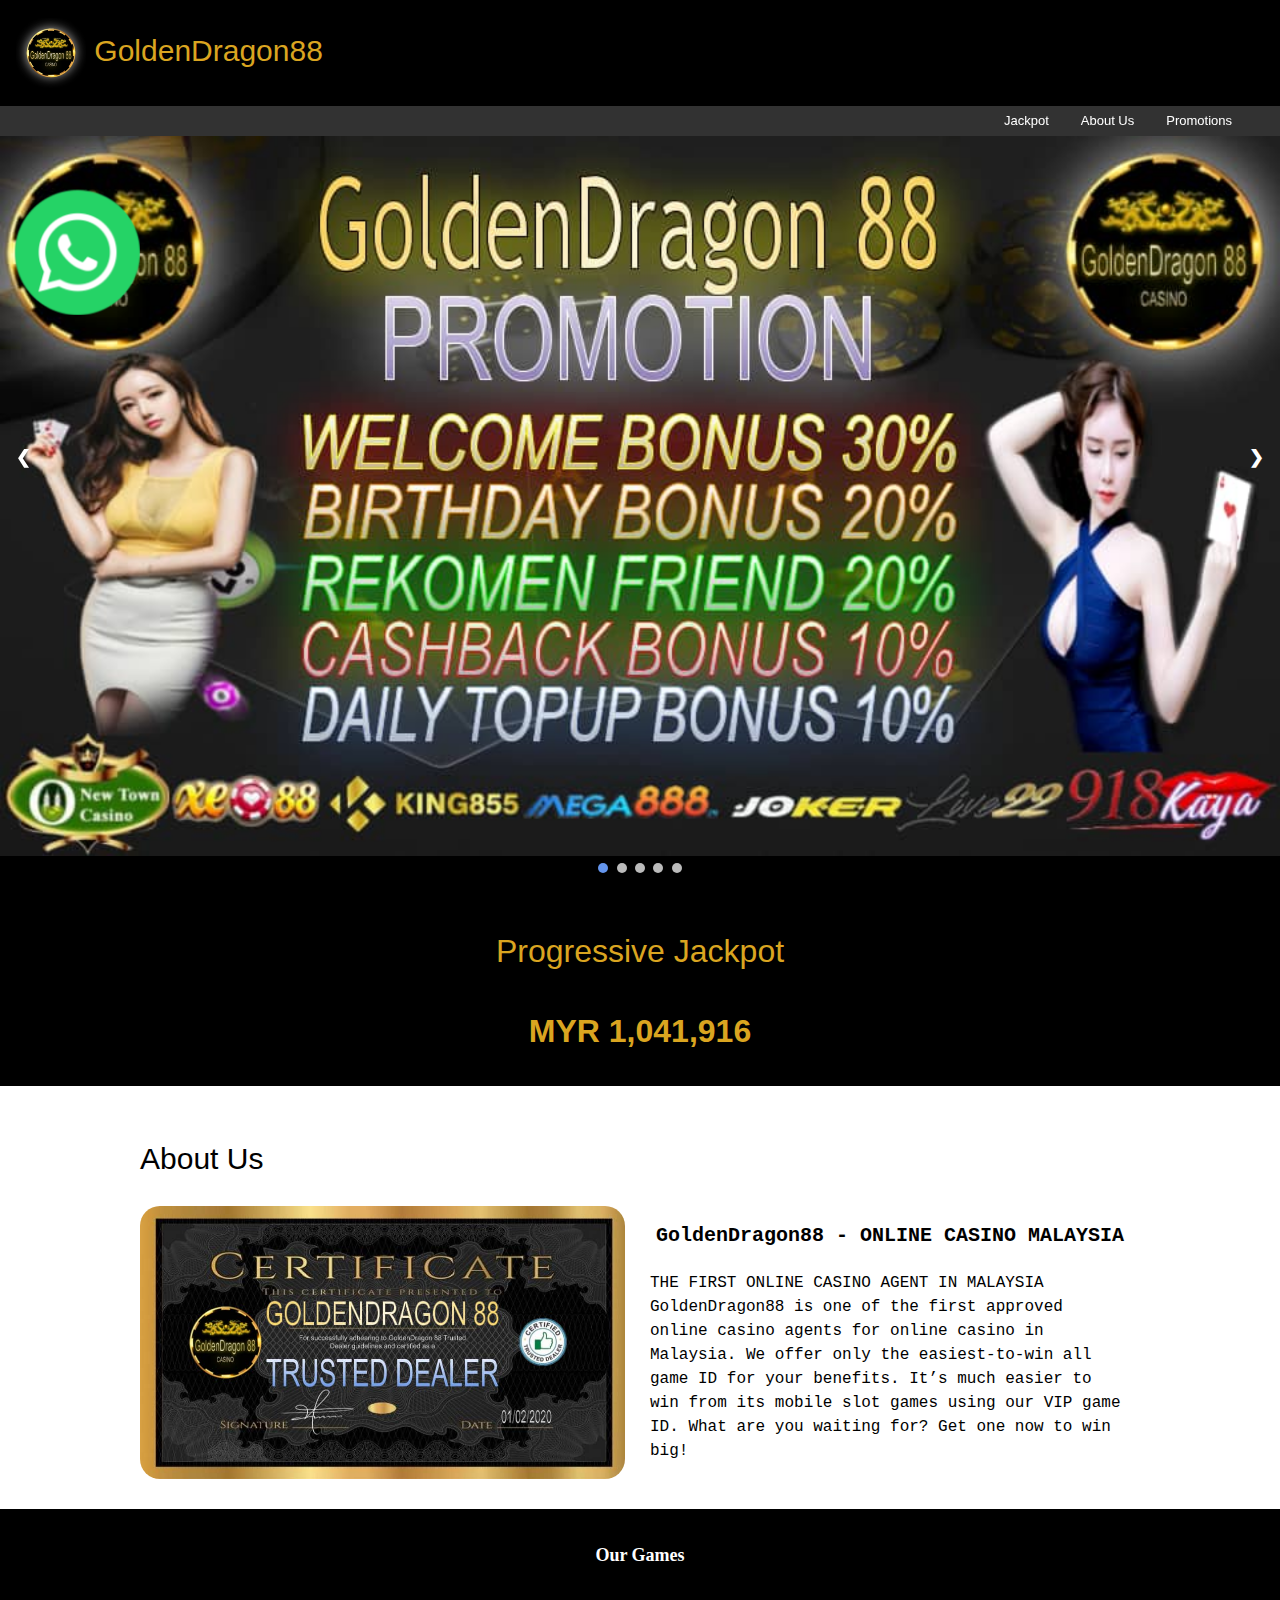
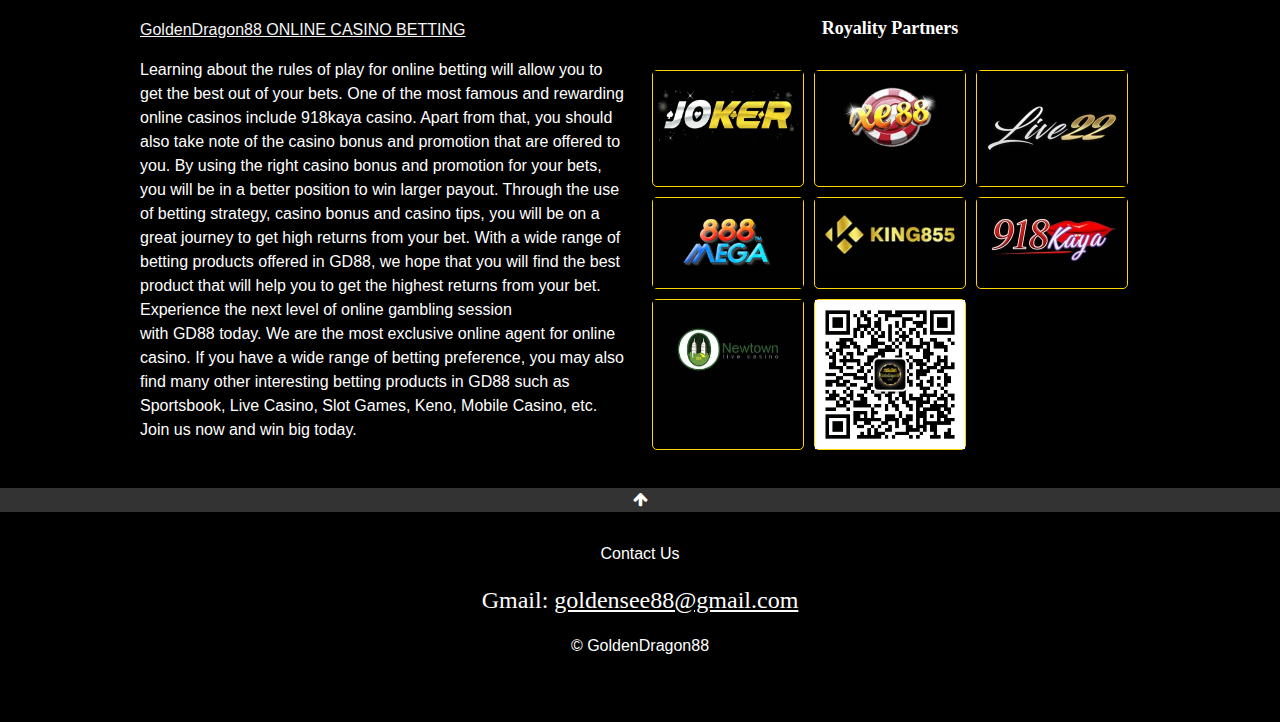
<file: index.html>
<!DOCTYPE html>
<html lang="en">
<title>Golden Dragon 88</title>
<head>
<meta name="viewport" content="width=device-width, initial-scale=1">

<!-- External CSS -->
<link rel="stylesheet" href="https://www.w3schools.com/w3css/4/w3.css">
<link rel="stylesheet" href="homeStyleProperty.css">
<!-- ICON  -->
<link rel="shortcut icon" type="image/logo.jpeg" href="favicon.ico">
<link rel="stylesheet" href="https://cdnjs.cloudflare.com/ajax/libs/font-awesome/4.7.0/css/font-awesome.min.css"> 
<!-- External CSS -->

<style>
</style>

</head>

<body style="background-color: none;">
  
  <div class="header">
    <h2 style="color: goldenrod; font-family:'Trebuchet MS', 'Lucida Sans Unicode', 'Lucida Grande', 'Lucida Sans', Arial, sans-serif ;">
      <img src="image/logo.jpeg" style="width: 70px;">
      <a id="home">GoldenDragon88</a></h2>
  </div>

  
  
  <ul style="background-color: rgba(63, 63, 63, 0.8); height:30px">
    <li><a class="navigationMenu"> 
    <li><a class="navigationBar" href="#promotion">Promotions</a></li>
    <li><a class="navigationBar" href="#aboutUs">About Us</a></li>
    <li><a class="navigationBar" href="#jackpot">Jackpot</a></li>
  </a></li>
  </ul> 
  <img class="sticky" src="image/whatsapp.png" onclick="getWhatsapp()"> 

  <div class="hero-container">
    
    <img class="mySlides" src="image/newSlide1.jpeg" style="width:100%;">
    <img class="mySlides" src="image/newSlide2.jpeg" style="width:100%;">
    <img class="mySlides" src="image/newSlide3.jpeg" style="width:100%;">
    <img class="mySlides" src="image/newSlide4.jpeg" style="width:100%;">
    <img class="mySlides" src="image/newSlide5.jpeg" style="width:100%;">
    <div style="width:100%">
      <a class="prev" onclick="plusDivs(-1)">&#10094;</a>
      <a class="next" onclick="plusDivs(1)">&#10095;</a>
     
      <div class="dot-container">
        <span class="dot" onclick="currentDiv(1)"></span>
        <span class="dot" onclick="currentDiv(2)"></span>
        <span class="dot" onclick="currentDiv(3)"></span>
        <span class="dot" onclick="currentDiv(4)"></span>
	<span class="dot" onclick="currentDiv(5)"></span>
      </div>
    </div>
  </div>

  <div class="col-s-12" id="jackpot" style="background-color: black;">
    <p style="text-align: center; font-size: xx-large; color: goldenrod;">Progressive Jackpot</p>
    <p style="text-align: center;"> 
      <b style="font-size: xx-large; color: goldenrod;">MYR </b> 
      <b id="outputJacktop" style="font-size: xx-large; color: goldenrod;"></b>
    </p>
    
    <p></p>
  </div>
  
  <div class="col-s-12">
    <h2 class="page-title page-title-desktop" id="aboutUs">About Us</h2>
    <div class="col-3 col-s-3" style="background: none">
      <img src="image/certificate.jpeg" style="width: 100%; border-radius: 20px;">
    </div>
  
    <div class="col-6 col-s-9" style="">
      <p style="text-align: center; font-family: monospace; font-size: x-large;"><b>GoldenDragon88 - ONLINE CASINO MALAYSIA</b></p>
      <p style="text-align: left; font-family:courier; font-size: medium;">
        THE FIRST ONLINE CASINO AGENT IN MALAYSIA
        GoldenDragon88 is one of the first approved online casino agents for online casino in Malaysia. 
        We offer only the easiest-to-win all game ID for your benefits. It’s much easier to win from its mobile slot games using our VIP game ID. 
        What are you waiting for? Get one now to win big!
      </br>
      </p>
      
    </div>
  </div>

  <div  class="col-s-12" id="promotion" style="background-color: black;">
      <p style="text-align: center; font-size: large; text-shadow: 5px; font-weight: bold; font-family: Segoe UI; color: white;" >Our Games</p>
      <div class="col-3 col-s-3" style="background-color: black;">       
        <p style="text-align: left; font-family:courier; font-size: medium; color: white;">

        <p style="text-decoration: underline; color: whitesmoke;"> GoldenDragon88 ONLINE CASINO BETTING</p>
        <p style="color: white;">Learning about the rules of play for online betting will allow you to get the best out of your bets. One of the most famous and rewarding online casinos include 918kaya casino. Apart from that, you should also take note of the casino bonus and promotion that are offered to you. By using the right casino bonus and promotion for your bets, you will be in a better position to win larger payout.
          Through the use of betting strategy, casino bonus and casino tips, you will be on a great journey to get high returns from your bet. With a wide range of betting products offered in GD88, we hope that you will find the best product that will help you to get the highest returns from your bet.
          Experience the next level of online gambling session with GD88 today. 
          We are the most exclusive online agent for online casino. 
          If you have a wide range of betting preference, you may also find many other interesting betting products in GD88 such as Sportsbook, Live Casino, Slot Games, Keno, Mobile Casino, etc. 
          Join us now and win big today.</p>

        </p>
        </p>
      </div>

      <div class="col-6 col-s-9" style="background-color: black;">
        <p style="text-align: center; font-size: large;color: white; text-shadow: 5px; font-weight: bold; font-family: Segoe UI;">Royality Partners</p>

        <div class="grid-container grid-container-desktop" style="color: black;">
          <div class="grid-item cardContainer">
            <img src="image/game1.jpeg" style="width: 100%;"/>
          </div>
    
          <div class="grid-item cardContainer">
            <img src="image/game2.jpeg" style="width: 100%;"/>
          </div>

          <div class="grid-item cardContainer">
            <img src="image/game3.jpeg" style="width: 100%;"/>
          </div>

          <div class="grid-item cardContainer">
            <img src="image/game4.jpeg" style="width: 100%;"/>
          </div>
    
          <div class="grid-item cardContainer">
            <img src="image/game5.jpeg" style="width: 100%;"/>
          </div>

          <div class="grid-item cardContainer">
            <img src="image/game6.jpeg" style="width: 100%;"/>
          </div>

          <div class="grid-item cardContainer">
            <img src="image/game7.jpeg" style="width: 100%;"/>
          </div>

          <div class="grid-item cardContainer">
            <img src="image/qrCode.jpeg" style="width: 100%;"/>
          </div>

        </div>
      </div>
    </div>
  

    <footer class="w3-center w3-black w3-padding-64">
      <div style="background-color: #333333;">
        <a href="#home"><i class="fa fa-arrow-up w3-margin-right" style="width: 100%;"></i></a>
      </div>
      
      <p style="text-align: center; color: #ffffff; margin: auto; padding-top: 30px;">Contact Us</p>
      <div class="w3-xlarge w3-section">
        <i class="fa w3-hover-opacity">Gmail: <a href="https://mail.google.com/mail/?view=cm&fs=1&tf=1&to=goldensee88@gmail.com">goldensee88@gmail.com</a></i>
        <!-- <i class="fa fa-instagram w3-hover-opacity"></i>
        <i class="fa fa-snapchat w3-hover-opacity"></i>
        <i class="fa fa-pinterest-p w3-hover-opacity"></i>
        <i class="fa fa-twitter w3-hover-opacity"></i>
        <i class="fa fa-linkedin w3-hover-opacity"></i> -->
      </div>
      <p style="text-align: center; color: #ffffff; margin: auto;">© GoldenDragon88</p>
    </footer>
</body>

  
<script>
var myIndex = 0;
var c = 1000000 + (Math.floor(Math.random() * 10000) + 1)+ (Math.floor(Math.random() * 1000) + 1)+ (Math.floor(Math.random() * 100000) + 1);
var t;
var timer_is_on = 0;
autoSlide();
startCount();

function timedCount() {
  
  document.getElementById("outputJacktop").innerText = numberWithCommas(c);
  c = c + (Math.floor((Math.random() * 10) + 1));
  t = setTimeout(timedCount, 1000);
}

function startCount() {
  if (!timer_is_on) {
    timer_is_on = 1;
    timedCount();
  }
}

function numberWithCommas(x) {
    return x.toString().replace(/\B(?=(\d{3})+(?!\d))/g, ",");
}

// dropdowns function
function dropdownFunction() {
  document.getElementById("myDropdown").classList.toggle("show");
}

window.onclick = function(event) {
  if (!event.target.matches('.dropbtn')) {
    var dropdowns = document.getElementsByClassName("dropdown-content");
    var i;
    for (i = 0; i < dropdowns.length; i++) {
      var openDropdown = dropdowns[i];
      if (openDropdown.classList.contains('show')) {
        openDropdown.classList.remove('show');
      }
    }
  }
}

function plusDivs(n) {
  carousel(slideIndex += n);
}

function currentDiv(n) {
  carousel(slideIndex = n);
}

function carousel(n) {
  var i;
  var x = document.getElementsByClassName("mySlides");
  var dots = document.getElementsByClassName("dot");
  if  (n > x.length) {slideIndex = 1}
  if (n < 1) {slideIndex = x.length}
  for (i = 0; i < x.length; i++) {
    x[i].style.display = "none";  
  }
  for (i = 0; i < dots.length; i++) {
    dots[i].className = dots[i].className.replace(" active", "");  
  }
  myIndex++;
  if (myIndex > x.length) { myIndex = 1}    
  x[myIndex-1].style.display = "block";  
  dots[myIndex-1].className += " active";  
}

function autoSlide() {
  carousel(0)
  setTimeout(autoSlide, 3000); // Change image every 2 seconds
}

//Navigation Bar Function
window.onscroll = function() {myFunction()};

var header = document.getElementById("myHeader");
var sticky = header.offsetTop;

function myFunction() {
  if (window.pageYOffset > sticky) {
    header.classList.add("sticky");
  } else {
    header.classList.remove("sticky");
  }
}

function myFunction(x) {
  x.classList.toggle("change");
}

function getWhatsapp() {
  if (window.confirm("Would you like direct to whatapps? 6011-14323738")) {
    window.location.href = "https://wapp.my/601114323738/CARI+MAKAN+BOSSKU"
  }  
}

</script>
</body>
</html>
</file>
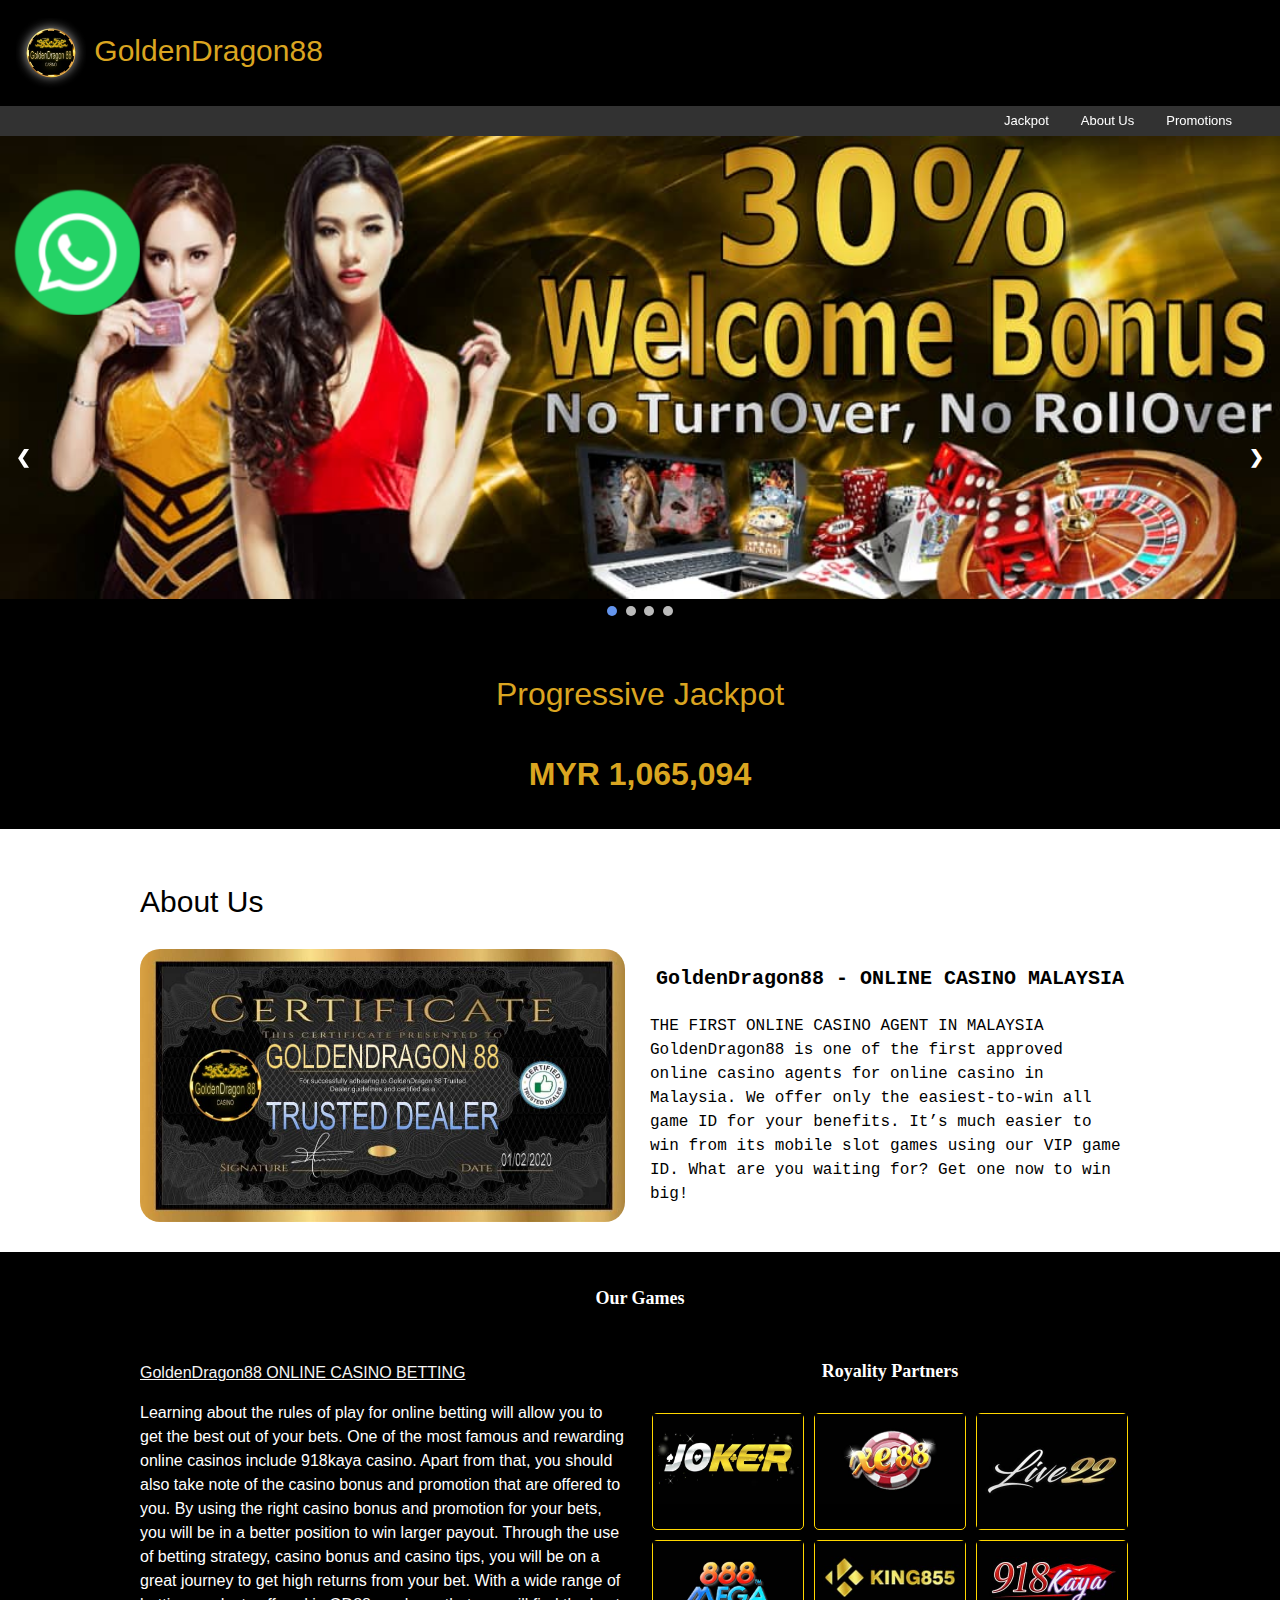
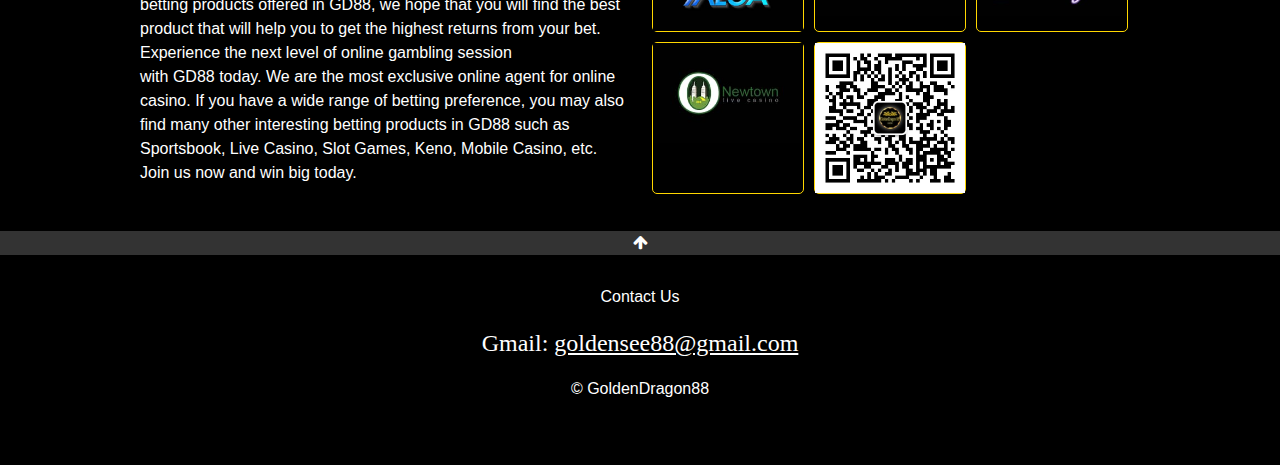
<file: draft.html>
<!DOCTYPE html>
<html lang="en">
<title>Golden Dragon 88</title>
<head>
<meta name="viewport" content="width=device-width, initial-scale=1">

<!-- External CSS -->
<link rel="stylesheet" href="https://www.w3schools.com/w3css/4/w3.css">
<link rel="stylesheet" href="homeStyleProperty.css">
<!-- ICON  -->
<link rel="shortcut icon" type="image/logo.jpeg" href="favicon.ico">
<link rel="stylesheet" href="https://cdnjs.cloudflare.com/ajax/libs/font-awesome/4.7.0/css/font-awesome.min.css"> 
<!-- External CSS -->

<style>
</style>

</head>

<body style="background-color: none;">
  
  <div class="header">
    <h2 style="color: goldenrod; font-family:'Trebuchet MS', 'Lucida Sans Unicode', 'Lucida Grande', 'Lucida Sans', Arial, sans-serif ;">
      <img src="image/logo.jpeg" style="width: 70px;">
      <a id="home">GoldenDragon88</a></h2>
  </div>

  
  
  <ul style="background-color: rgba(63, 63, 63, 0.8); height:30px">
    <li><a class="navigationMenu"> 
    <li><a class="navigationBar" href="#promotion">Promotions</a></li>
    <li><a class="navigationBar" href="#aboutUs">About Us</a></li>
    <li><a class="navigationBar" href="#jackpot">Jackpot</a></li>
  </a></li>
  </ul> 
  <img class="sticky" src="image/whatsapp.png" onclick="getWhatsapp()"> 

  <div class="hero-container">
    
    <img class="mySlides" src="image/slide1.jpeg" style="width:100%;">
    <img class="mySlides" src="image/slide2.jpeg" style="width:100%;">
    <img class="mySlides" src="image/slide5.jpeg" style="width:100%;">
    <img class="mySlides" src="image/slide3.jpeg" style="width:100%;">
    <div style="width:100%">
      <a class="prev" onclick="plusDivs(-1)">&#10094;</a>
      <a class="next" onclick="plusDivs(1)">&#10095;</a>
     
      <div class="dot-container">
        <span class="dot" onclick="currentDiv(1)"></span>
        <span class="dot" onclick="currentDiv(2)"></span>
        <span class="dot" onclick="currentDiv(3)"></span>
        <span class="dot" onclick="currentDiv(4)"></span>
      </div>
    </div>
  </div>

  <div class="col-s-12" id="jackpot" style="background-color: black;">
    <p style="text-align: center; font-size: xx-large; color: goldenrod;">Progressive Jackpot</p>
    <p style="text-align: center;"> 
      <b style="font-size: xx-large; color: goldenrod;">MYR </b> 
      <b id="outputJacktop" style="font-size: xx-large; color: goldenrod;"></b>
    </p>
    
    <p></p>
  </div>
  
  <div class="col-s-12">
    <h2 class="page-title page-title-desktop" id="aboutUs">About Us</h2>
    <div class="col-3 col-s-3" style="background: none">
      <img src="image/certificate.jpeg" style="width: 100%; border-radius: 20px;">
    </div>
  
    <div class="col-6 col-s-9" style="">
      <p style="text-align: center; font-family: monospace; font-size: x-large;"><b>GoldenDragon88 - ONLINE CASINO MALAYSIA</b></p>
      <p style="text-align: left; font-family:courier; font-size: medium;">
        THE FIRST ONLINE CASINO AGENT IN MALAYSIA
        GoldenDragon88 is one of the first approved online casino agents for online casino in Malaysia. 
        We offer only the easiest-to-win all game ID for your benefits. It’s much easier to win from its mobile slot games using our VIP game ID. 
        What are you waiting for? Get one now to win big!
      </br>
      </p>
      
    </div>
  </div>

  <div  class="col-s-12" id="promotion" style="background-color: black;">
      <p style="text-align: center; font-size: large; text-shadow: 5px; font-weight: bold; font-family: Segoe UI; color: white;" >Our Games</p>
      <div class="col-3 col-s-3" style="background-color: black;">       
        <p style="text-align: left; font-family:courier; font-size: medium; color: white;">

        <p style="text-decoration: underline; color: whitesmoke;"> GoldenDragon88 ONLINE CASINO BETTING</p>
        <p style="color: white;">Learning about the rules of play for online betting will allow you to get the best out of your bets. One of the most famous and rewarding online casinos include 918kaya casino. Apart from that, you should also take note of the casino bonus and promotion that are offered to you. By using the right casino bonus and promotion for your bets, you will be in a better position to win larger payout.
          Through the use of betting strategy, casino bonus and casino tips, you will be on a great journey to get high returns from your bet. With a wide range of betting products offered in GD88, we hope that you will find the best product that will help you to get the highest returns from your bet.
          Experience the next level of online gambling session with GD88 today. 
          We are the most exclusive online agent for online casino. 
          If you have a wide range of betting preference, you may also find many other interesting betting products in GD88 such as Sportsbook, Live Casino, Slot Games, Keno, Mobile Casino, etc. 
          Join us now and win big today.</p>

        </p>
        </p>
      </div>

      <div class="col-6 col-s-9" style="background-color: black;">
        <p style="text-align: center; font-size: large;color: white; text-shadow: 5px; font-weight: bold; font-family: Segoe UI;">Royality Partners</p>

        <div class="grid-container grid-container-desktop" style="color: black;">
          <div class="grid-item cardContainer">
            <img src="image/game1.jpeg" style="width: 100%;"/>
          </div>
    
          <div class="grid-item cardContainer">
            <img src="image/game2.jpeg" style="width: 100%;"/>
          </div>

          <div class="grid-item cardContainer">
            <img src="image/game3.jpeg" style="width: 100%;"/>
          </div>

          <div class="grid-item cardContainer">
            <img src="image/game4.jpeg" style="width: 100%;"/>
          </div>
    
          <div class="grid-item cardContainer">
            <img src="image/game5.jpeg" style="width: 100%;"/>
          </div>

          <div class="grid-item cardContainer">
            <img src="image/game6.jpeg" style="width: 100%;"/>
          </div>

          <div class="grid-item cardContainer">
            <img src="image/game7.jpeg" style="width: 100%;"/>
          </div>

          <div class="grid-item cardContainer">
            <img src="image/qrCode.jpeg" style="width: 100%;"/>
          </div>

        </div>
      </div>
    </div>
  

    <footer class="w3-center w3-black w3-padding-64">
      <div style="background-color: #333333;">
        <a href="#home"><i class="fa fa-arrow-up w3-margin-right" style="width: 100%;"></i></a>
      </div>
      
      <p style="text-align: center; color: #ffffff; margin: auto; padding-top: 30px;">Contact Us</p>
      <div class="w3-xlarge w3-section">
        <i class="fa w3-hover-opacity">Gmail: <a href="https://mail.google.com/mail/?view=cm&fs=1&tf=1&to=goldensee88@gmail.com">goldensee88@gmail.com</a></i>
        <!-- <i class="fa fa-instagram w3-hover-opacity"></i>
        <i class="fa fa-snapchat w3-hover-opacity"></i>
        <i class="fa fa-pinterest-p w3-hover-opacity"></i>
        <i class="fa fa-twitter w3-hover-opacity"></i>
        <i class="fa fa-linkedin w3-hover-opacity"></i> -->
      </div>
      <p style="text-align: center; color: #ffffff; margin: auto;">© GoldenDragon88</p>
    </footer>
</body>

  
<script>
var myIndex = 0;
var c = 1000000 + (Math.floor(Math.random() * 10000) + 1)+ (Math.floor(Math.random() * 1000) + 1)+ (Math.floor(Math.random() * 100000) + 1);
var t;
var timer_is_on = 0;
autoSlide();
startCount();

function timedCount() {
  
  document.getElementById("outputJacktop").innerText = numberWithCommas(c);
  c = c + (Math.floor((Math.random() * 10) + 1));
  t = setTimeout(timedCount, 1000);
}

function startCount() {
  if (!timer_is_on) {
    timer_is_on = 1;
    timedCount();
  }
}

function numberWithCommas(x) {
    return x.toString().replace(/\B(?=(\d{3})+(?!\d))/g, ",");
}

// dropdowns function
function dropdownFunction() {
  document.getElementById("myDropdown").classList.toggle("show");
}

window.onclick = function(event) {
  if (!event.target.matches('.dropbtn')) {
    var dropdowns = document.getElementsByClassName("dropdown-content");
    var i;
    for (i = 0; i < dropdowns.length; i++) {
      var openDropdown = dropdowns[i];
      if (openDropdown.classList.contains('show')) {
        openDropdown.classList.remove('show');
      }
    }
  }
}

function plusDivs(n) {
  carousel(slideIndex += n);
}

function currentDiv(n) {
  carousel(slideIndex = n);
}

function carousel(n) {
  var i;
  var x = document.getElementsByClassName("mySlides");
  var dots = document.getElementsByClassName("dot");
  if  (n > x.length) {slideIndex = 1}
  if (n < 1) {slideIndex = x.length}
  for (i = 0; i < x.length; i++) {
    x[i].style.display = "none";  
  }
  for (i = 0; i < dots.length; i++) {
    dots[i].className = dots[i].className.replace(" active", "");  
  }
  myIndex++;
  if (myIndex > x.length) { myIndex = 1}    
  x[myIndex-1].style.display = "block";  
  dots[myIndex-1].className += " active";  
}

function autoSlide() {
  carousel(0)
  setTimeout(autoSlide, 2000); // Change image every 2 seconds
}

//Navigation Bar Function
window.onscroll = function() {myFunction()};

var header = document.getElementById("myHeader");
var sticky = header.offsetTop;

function myFunction() {
  if (window.pageYOffset > sticky) {
    header.classList.add("sticky");
  } else {
    header.classList.remove("sticky");
  }
}

function myFunction(x) {
  x.classList.toggle("change");
}

function getWhatsapp() {
  if (window.confirm("Would you like direct to whatapps? 6011-14323738")) {
    window.location.href = "https://wapp.my/601114323738/CARI+MAKAN+BOSSKU"
  }  
}

</script>
</body>
</html>
</file>
<file: homeStyleProperty.css>
body {
  margin: 0;
  font-family: Arial, Helvetica, sans-serif;
  font-size: 16px;
  background-color: black;
}
.mySlides {
  display:none
}

.prev, .next {
  cursor: pointer;
  position: absolute;
  top: 50%;
  width: auto;
  padding: 16px;
  margin-top: -22px;
  color: white;
  font-weight: bold;
  font-size: 18px;
  transition: 0.6s ease;
  border-radius: 0 3px 3px 0;
  user-select: none;
}

.next {
  right: 0;
  border-radius: 3px 0 0 3px;
}
.prev {
  left: 0;
  border-radius: 3px 0 0 3px;
}

.prev:hover, .next:hover {
  background-color: #f1f1f1;
  color: black;
} 

.dot-container {
  text-align: center;
  background-color: transparent;
  /* position: relative; */
  /* position: fixed; */
  bottom: -100px;
  /* left: 50%; */
  /* transform: translate(-50%, -50%); */
} 

.hero-container {
  background-color: transparent;
  background-position: center;
  background-repeat: no-repeat;
  background-size: cover;
  /* position: relative; */
  z-index: auto;
}

.dot {
  cursor: pointer;
  height: 10px;
  width: 10px;
  margin: 0 2px;
  background-color: #bbb;
  border-radius: 50%;
  display: inline-block;
  transition: background-color 0.6s ease;
}
.active, .dot:hover {
  background-color: cornflowerblue;
}

ul {
  list-style-type: none;
  margin: 0;
  padding: 0;
  position: static;
  overflow: hidden;
  background-color: #333;
  position: -webkit-sticky; /* Safari */
  position: sticky;
  top: 0;
  z-index: 5;
}

li {
  float: right;
}

.navigationBar {
  display: block;
  color: white;
  text-align: center;
  font-size: 13px;
  padding: 5px 16px;
  position: center;
  align-content: center;
  text-decoration: none;
}

.navigationMenu {
  display: block;
  color: white;
  text-align: center;
  padding: 5px 16px;
  position: center;
  align-content: center;
  text-decoration: none;
}

.logoInNavigation{
  display: block;
  color: white;
  text-align: center;
  position: center;
  padding: 8px 16px;
  align-content: center;
  text-decoration: none;
}

li a:hover {
  background-color: #111;
}

.header {
  padding: 8px 16px;
  background-color: black;
}

.container {
  display: inline-block;
  cursor: pointer;
}

.bar1, .bar2, .bar3 {
  width: 30px;
  height: 4px;
  background-color: white;
  margin: 6px 0;
  transition: 0.4s;
}

.change .bar1 {
  -webkit-transform: rotate(-45deg) translate(-9px, 6px);
  transform: rotate(-45deg) translate(-9px, 6px);
}

.change .bar2 {opacity: 0;}

.change .bar3 {
  -webkit-transform: rotate(45deg) translate(-8px, -8px);
  transform: rotate(50deg) translate(-8px, -8px);
}

.grid-container {
  display: grid;
  margin: auto;;
  width: 100%;
  justify-content: center;
  grid-template-columns: 50% 50%;
  grid-auto-columns: max-content;
  grid-gap: 10px;
  padding: 10px;
}

.grid-container > div {
  /* background-color:antiquewhite; */
  text-align: center;
  /* font-size: 30px; */
}

.grid-item:hover {
  box-shadow: 0 4px 8px 0 rgba(0, 0, 0, 0.5);
}

.grid-item {
  background-color: rgba(0, 0, 0);
  border: 1px solid gold;
  border-radius: 5px;
  font-family:monospace;
  font-size: 16px;
  text-align: center;
}

.grid-item-without-border:hover {
  box-shadow: 0 4px 8px 0 rgba(0, 0, 0, 0.5);
}

.grid-item-without-border {
  background-color: rgba(255, 255, 255, 0.8);
  border-radius: 5px;
  font-family:monospace;
  font-size: 16px;
  text-align: center;
  padding-bottom: -20;
}

/* dropdown */
.dropbtn {
  background-color: #ffffff;
  border: solid #000000;
  color: #000000;
  padding: 16px;
  font-size: 16px;
  cursor: pointer;
  width: 100%;
}

.dropbtn:hover {
  background-color: #000000;
  color: #ffffff;
  
}

.dropdown {
  position: relative;
  display: inline-block;
  width: 100%;
}

.dropdown-content {
  display: none;
  position: absolute;
  background-color: #f1f1f1;
  min-width: 100%;
  overflow: auto;
  box-shadow: 0px 8px 16px 0px rgba(0,0,0,0.2);
  z-index: 1;
}

.dropdown-content a {
  color: black;
  padding: 12px 16px;
  text-decoration: none;
  display: block;
}

.product-font{
  font-size: medium;
  font-family: 'Gill Sans', 'Gill Sans MT', Calibri, 'Trebuchet MS', sans-serif;
}

.dropdown a:hover {background-color: #ddd;}

.show {display: block;}



[class*="col-"] {
  float: left;
  padding: 15px;
}


/* Reponsive */
[class*="col-"] {
  width: 100%;
  background-color: #ffffff;
}

/* @media only screen and (min-width: 320px) {
  .prevPhone, .nextPhone {
    cursor: pointer;
    position: absolute;
    width: auto;
    padding: 16px;
    margin-top: -22px;
    color: white;
    font-weight: bold;
    font-size: 18px;
    transition: 0.6s ease;
    border-radius: 0 3px 3px 0;
    user-select: none;
  }

  .dot-containerPhone {
    text-align: center;
    background-color: transparent;
    position: absolute;
    top: 30%;
    left: 50%;
    transform: translate(-50%, -50%);
}
} */

@media only screen and (min-width: 600px) {
  /* For tablets: */
  .col-s-1 {width: 8.33%;}
  .col-s-2 {width: 16.66%;}
  .col-s-3 {width: 25%;}
  .col-s-4 {width: 33.33%;}
  .col-s-5 {width: 41.66%;}
  .col-s-6 {width: 50%;}
  .col-s-7 {width: 58.33%;}
  .col-s-8 {width: 66.66%;}
  .col-s-9 {width: 75%;}
  .col-s-10 {width: 83.33%;}
  .col-s-11 {width: 91.66%;}
  .col-s-12 {width: 100%;}
  .grid-container-desktop {grid-template-columns: 33% 33% 33%;}
  .page-title-desktop {
    margin-left: 10%;
    padding-top: 25px;
    font-family:'Trebuchet MS', 'Lucida Sans Unicode', 'Lucida Grande', 'Lucida Sans', Arial, sans-serif ;
  }
  .subtitle-desktop {
    font-size: medium; 
    text-shadow: 5px; 
    font-weight: normal; 
    font-family:Verdana, Geneva, Tahoma, sans-serif; 
    margin-left: 10%;
    color: #555555;
  }
  
  
}
@media only screen and (min-width: 768px) {
  /* For desktop: */
  .col-1 {width: 8.33%;}
  .col-2 {width: 16.66%;}
  .col-3 {
    width: 50%;
    justify-content: center;
    grid-gap: 10px;
    padding-left: 10%;
  }
  .col-4 {width: 33.33%;}
  .col-5 {width: 41.66%;}
  .col-6 {
    width: 40%;
    justify-content: center;
    padding: 10px;
    }
  .col-7 {width: 58.33%;}
  .col-8 {width: 66.66%;}
  .col-9 {width: 75%;}
  .col-10 {width: 83.33%;}
  .col-11 {width: 91.66%;}
  .col-12 {width: 100%;}
}

.cardContainer {
  box-shadow: 0 4px 8px 0 rgba(0, 0, 0, 0.2);
}

.blackButton {
  border: none;
  outline: 0;
  padding: 12px;
  color: white;
  background-color: #DB9E3A;
  text-align: center;
  cursor: pointer;
  width: 100%;
  font-size: 16px;
}

.blackButton:hover {
  opacity: 0.7;
}

.primaryButton {
  border: none;
  outline: 0;
  padding: 12px;
  color: white;
  background-color: #E6793B;
  /* background-color: #DB9E3A; */
  text-align: center;
  cursor: pointer;
  width: 100%;
  font-size: 16px;
}

.primaryButton:hover {
  opacity: 0.7;
}

.page-title {
  padding-left: 0%;
  padding-top: 25px;
  font-family:'Trebuchet MS', 'Lucida Sans Unicode', 'Lucida Grande', 'Lucida Sans', Arial, sans-serif ;
}

.subtitle {
  font-size: medium; 
  text-shadow: 5px; 
  font-weight: normal; 
  font-family:Verdana, Geneva, Tahoma, sans-serif; 
  padding-left: 0%;
  color: #555555;
}

.sticky {
  position: fixed;
  top: 10%;
  /* width: 20%; */
  height: 25%;
  padding-top: 100px;
  padding-left: 15px;
}
</file>
